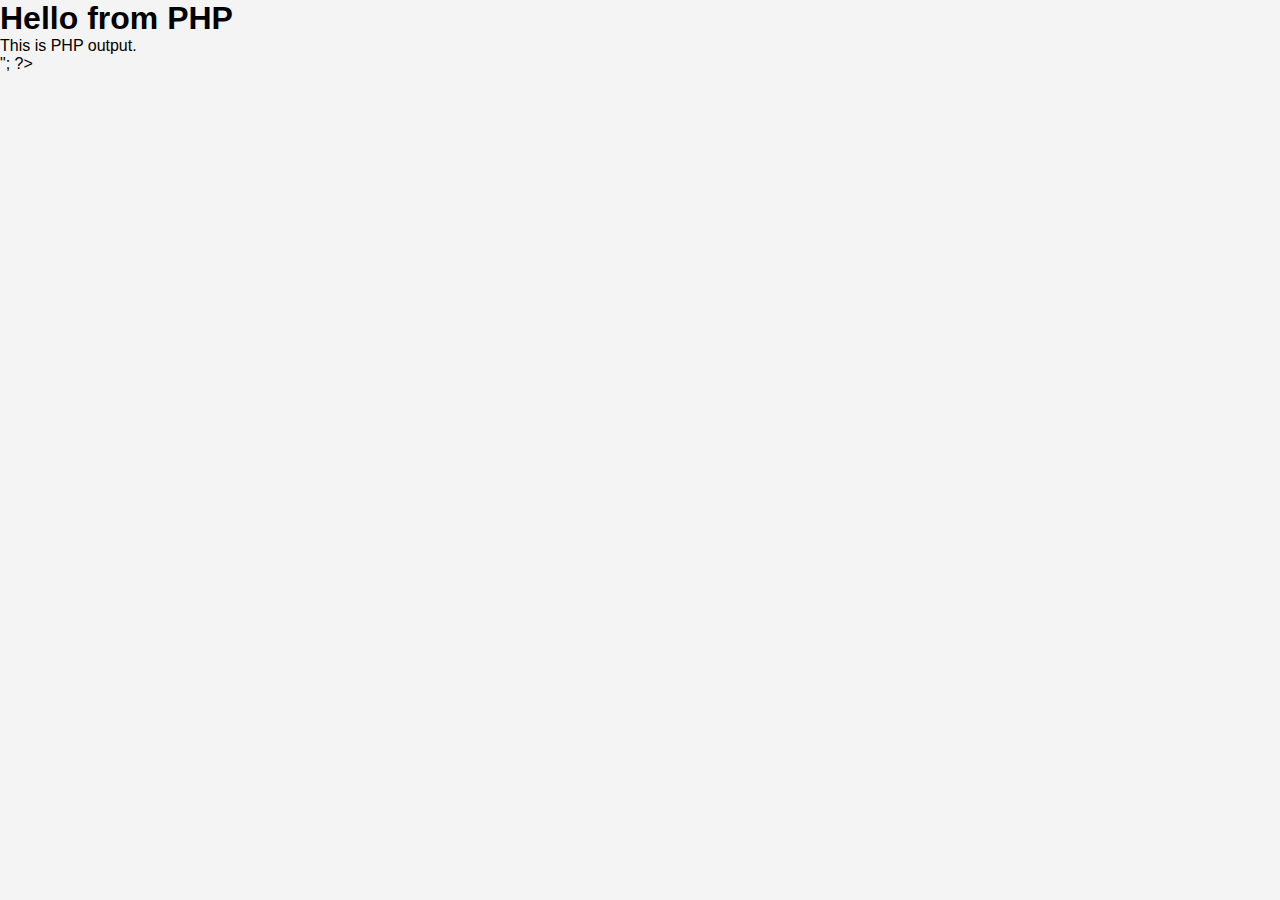
<file: index.html>
<!DOCTYPE html>
<html>
<head>
    <title>My PHP Page</title>

    <!-- Link CSS -->
    <link rel="stylesheet" href="style.css">
</head>
<body>

    <h1>Hello from PHP</h1>

    <?php
        echo "<p>This is PHP output.</p>";
    ?>

    <!-- Link JavaScript -->
    <script src="script.js"></script>
</body>
</html>
</file>
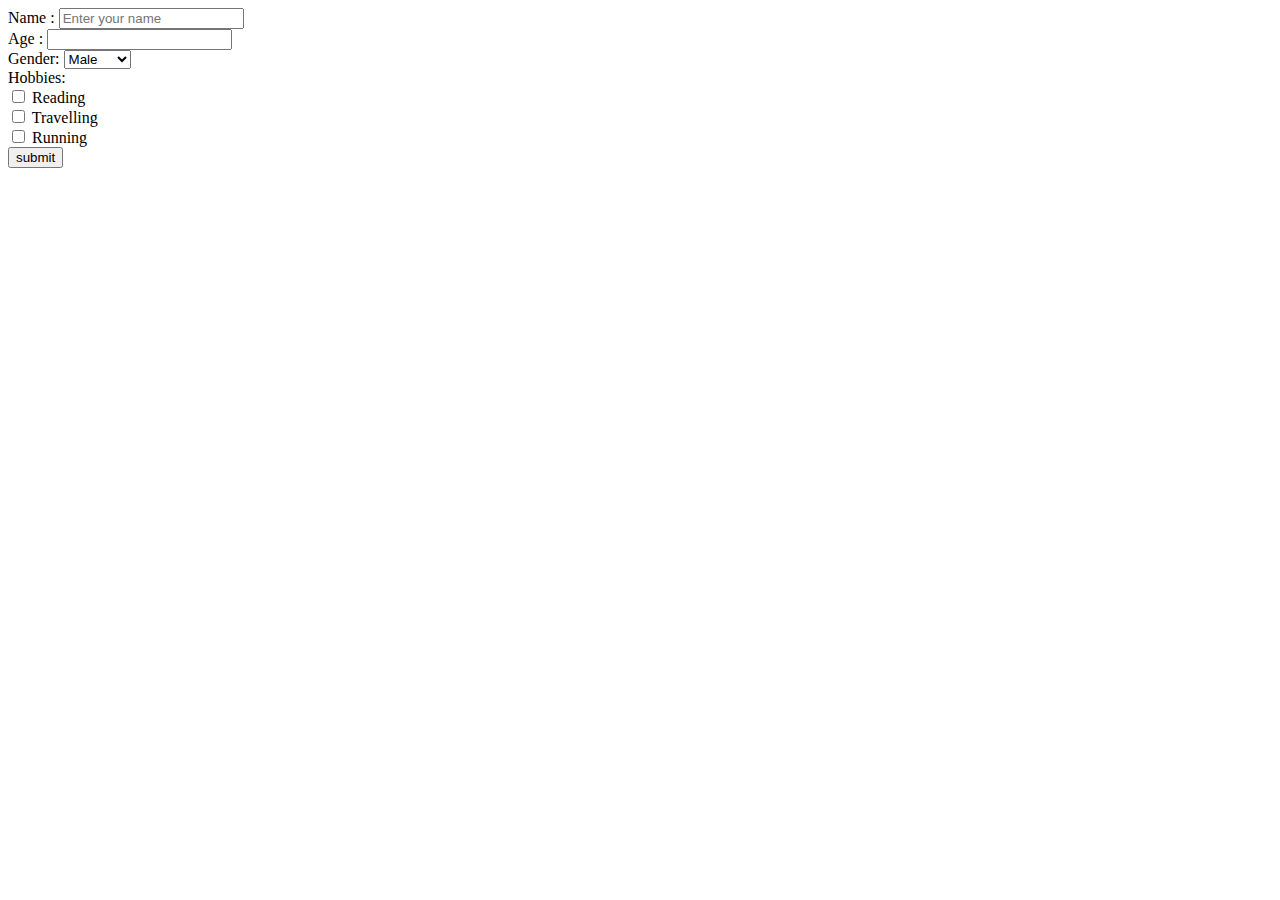
<file: basics.html>
<!DOCTYPE html>
<html lang="en">
<head>
    <meta charset="UTF-8">
    <meta name="viewport" content="width=device-width, initial-scale=1.0">
    <title>Document</title>
</head>
<body>
    <form action="GET">
    Name : <input type="text", placeholder="Enter your name">
    <br>
    Age : <input type="number", value="Age">
    <br>
    <!-- Gender: <br>
<input type="radio" name="gender" value="male"> Male<br>
<input type="radio" name="gender" value="female"> Female -->

<label for="gender"> Gender:</label>
<select name="gender" id="gender">
    <option value="male"> Male</option>
    <option value="female"> Female</option>
    <option value="other"> Other</option>
</select>
<br>
Hobbies: <br>
<input type="checkbox", value="reading", name="hobby"> Reading <br>
<input type="checkbox", value="travelling", name="hobby"> Travelling <br>
<input type="checkbox", value="running", name="hobby"> Running <br>


<input type="submit", value="submit">  
    </form>
</body>
</html>
</file>
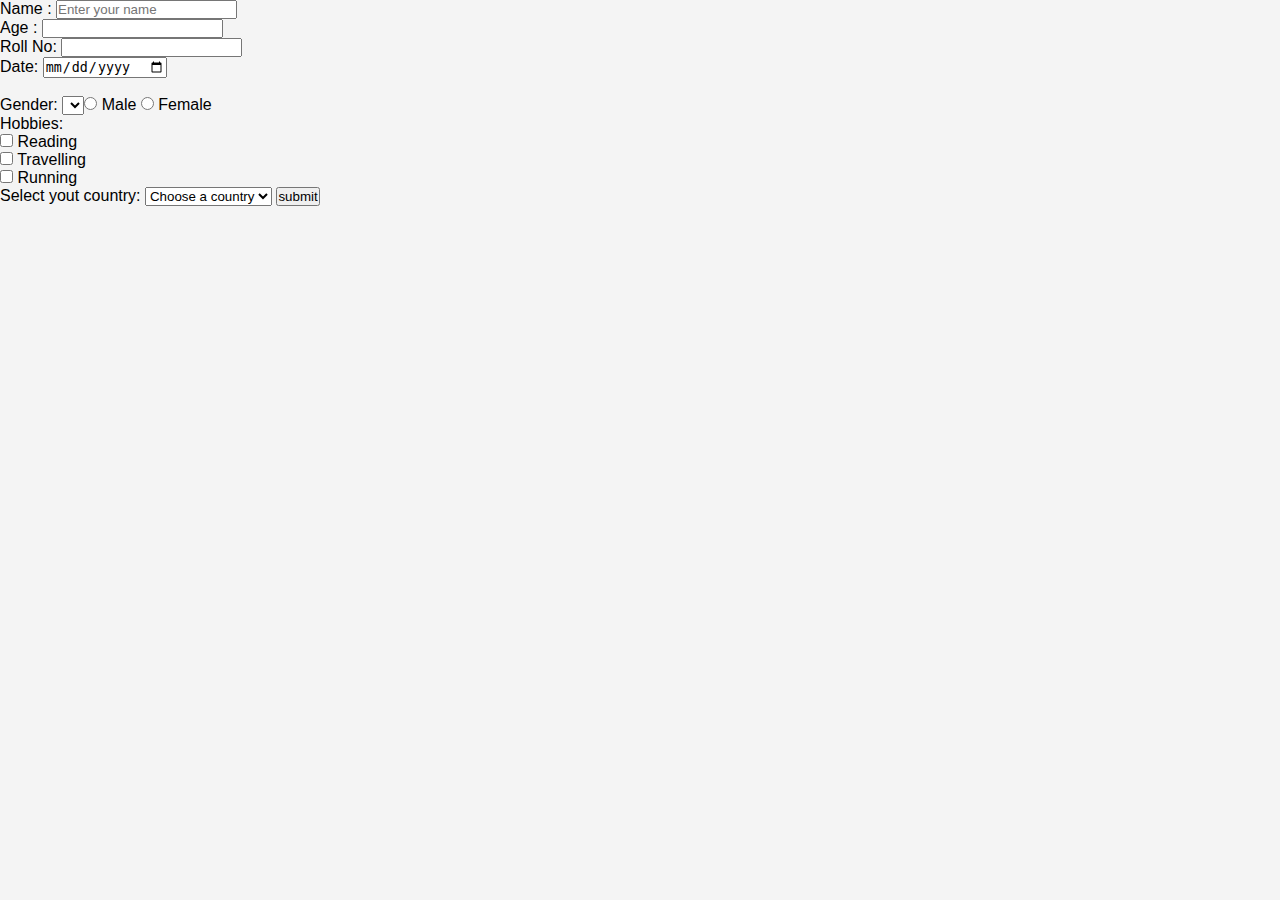
<file: labwork.html>
<!DOCTYPE html>
<html lang="en">
<head>
    <meta charset="UTF-8">
    <meta name="viewport" content="width=device-width, initial-scale=1.0">
    <link rel="stylesheet" href="style.css">
    <title>Document</title>
</head>
<body>
    <form action="GET">
    Name : <input type="text", placeholder="Enter your name">
    <br>
    Age : <input type="number", value="Age">
    <br>
    Roll No: <input type="number" value="roll_no">
    <br>    
    Date:
    <input type="date" value="Date of Birth">
    <br>
<!-- 
<label for="gender"> Gender:</label>
<select name="gender" id="gender">
    <option value="male"> Male</option>
    <option value="female"> Female</option>
    <option value="other"> Other</option>
</select> -->
<br>

<label for="gender">
    Gender:
</label>

<select name="gender" id="gender">
    <input type="radio", value="Male" name="gender" > Male 
    <input type="radio", value="Female" name="gender"> Female <br>
</select>

Hobbies: <br>
<input type="checkbox", value="reading", name="hobby"> Reading <br>
<input type="checkbox", value="travelling", name="hobby"> Travelling <br>
<input type="checkbox", value="running", name="hobby"> Running <br>
<label for="country">Select yout country:</label>
<select name="country" id="country">
    <option value=""> Choose a country</option>
    <option value="NP" >Nepal</option>
    <option value="IN">India</option>    
    <option value="US">United States</option>
    <option value="UK">United Kingdom</option>
    <option value="JP">Japan</option>

</select>

<input type="submit", value="submit">  
    </form>
</body>
</html>
</file>
<file: style.css>
/* Global Styles */
* {
    margin: 0;
    padding: 0;
    box-sizing: border-box;
}

body {
    font-family: Arial, sans-serif;
    background-color: #f4f4f4;
}

/* Header */
header {
    background-color: #333;
    color: white;
    padding: 10px;
}

header nav {
    display: flex;
    justify-content: space-between;
    align-items: center;
}

header .logo a {
    text-decoration: none;
    font-size: 24px;
    color: white;
}

header ul {
    list-style: none;
    display: flex;
}

header ul li {
    margin-right: 20px;
}

header ul li a {
    color: white;
    text-decoration: none;
}

/* Product Section */
.product-list {
    text-align: center;
    margin-top: 20px;
}

.products {
    display: flex;
    justify-content: space-around;
    flex-wrap: wrap;
    gap: 20px;
}

.product-item {
    background-color: white;
    padding: 20px;
    border-radius: 5px;
    width: 200px;
    box-shadow: 0 4px 6px rgba(0, 0, 0, 0.1);
}

.product-item img {
    width: 100%;
    border-radius: 5px;
}

.product-item h3 {
    margin: 10px 0;
}

.product-item p {
    margin-bottom: 10px;
}

button {
    padding: 10px;
    background-color: #333;
    color: white;
    border: none;
    width: 100%;
    cursor: pointer;
}

button:hover {
    background-color: #555;
}

/* Footer */
footer {
    text-align: center;
    padding: 10px;
    background-color: #333;
    color: white;
}

@media (max-width: 768px) {
    header nav ul {
        display: none;
    }

    .products {
        flex-direction: column;
    }
}
</file>
